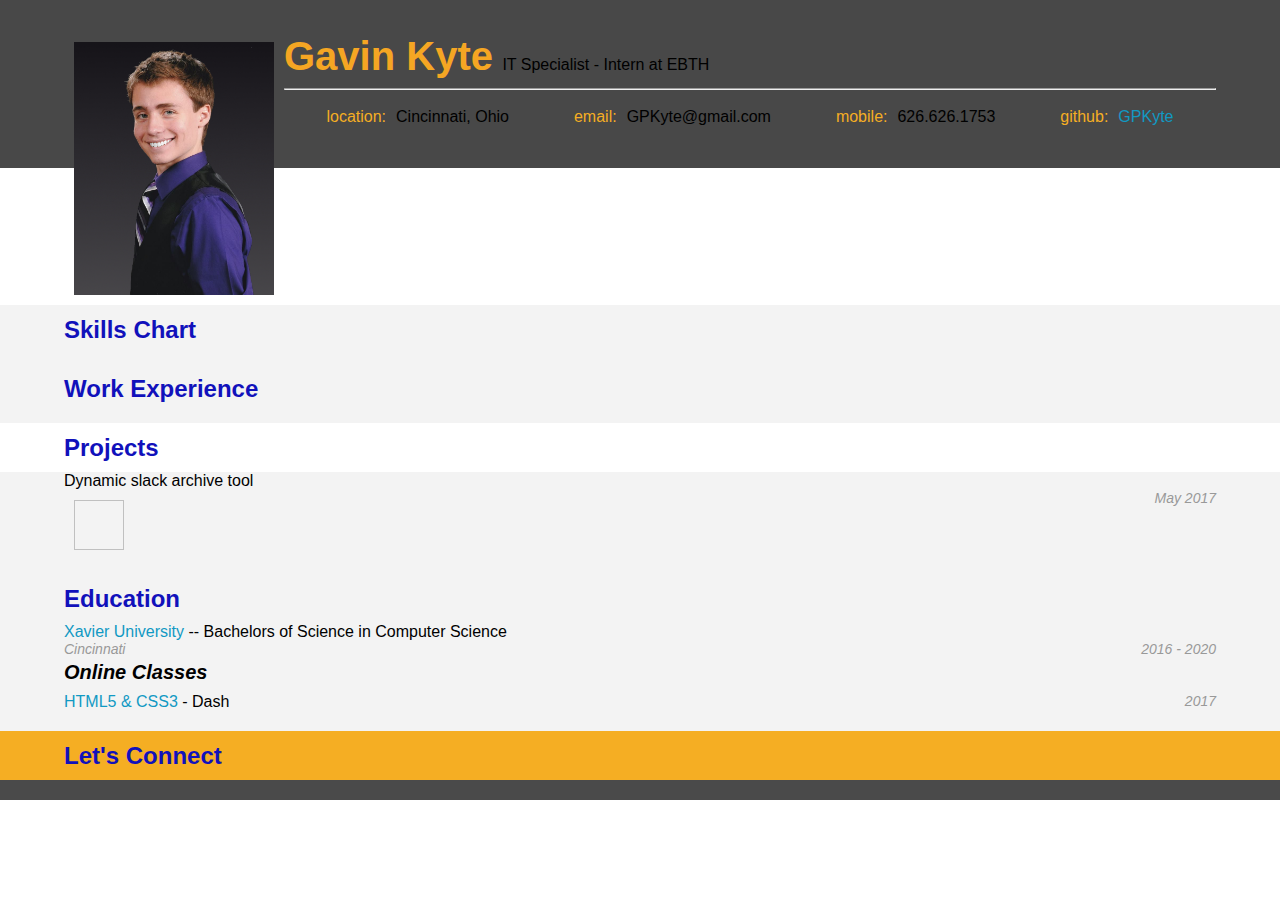
<file: index.html>
<!DOCTYPE html>
<html ng-app="buildResume">
<head>
  <meta charset="utf-8">
  <title>Gavin Kyte Resume</title>
  <link href="css/style.css" rel="stylesheet" type="text/css"/>
  <!--include AngularJS libriary-->
  <script src="js/shared/angular.min.js"></script>

  <meta name="viewport" content="width=device-width,initial-scale=1">
</head>
<body ng-app="app-builder">
  <div id="main" ng-controller="MainController">
    <div id="header" class="center-content">
      <bio-info info="bio"></bio-info>
    </div>

    <div id="skillsChart" class="gray">
      <h2>Skills Chart</h2>
    </div>

    <div id="workExperience" class="gray">
      <h2>Work Experience</h2>
    </div>

    <div id="projects">
      <h2>Projects</h2>
      <div class='project-entry gray' ng-repeat="project in project.projects">
        <project info="project"></project>
      </div>
    </div>

    <div id="education" class="gray">
      <h2>Education</h2>
      <div class="education-entry gray" ng-repeat="university in education.universities">
        <education info="university"></education>
      </div>

      <h3>Online Classes</h3>
      <div class="education-entry gray" ng-repeat="course in education.onlineCourses">
        <online-course info="course"></online-course>
      </div>
    </div>

    <div id="letsConnect" class="dark-gray">
      <h2 class="orange center-text">Let's Connect</h2>
      <ul id="footerContacts" class="flex-box">
      </ul>
    </div>
  </div>

  <!--modules-->
  <script src="js/app.js"></script>

  <!--controllers-->
  <script src="js/controllers/MainController.js"></script>

  <!--directives-->
  <script src="js/directives/bioInfo.js"></script>
  <script src="js/directives/onlineCourse.js"></script>
  <script src="js/directives/education.js"></script>
  <script src="js/directives/project.js"></script>

</body>
</html>
</file>
<file: css/style.css>
body,
div,
ul,
li,
p,
h1,
h2,
h3,
h4,
h5,
h6 {
  padding: 0;
  margin: 0;
  font-family: "Roboto", sans-serif;
}

.clear-fix {
  overflow: auto;
}

.education-entry,
.work-entry,
.project-entry {
  padding: 0 5%;
}

h1 {
  font-size: 40px;
  color: #f5a623;
  line-height: 48px;
  display: inline;
}

h2 {
  font-weight: bold;
  font-size: 24px;
  color: #11b;
  line-height: 29px;
  padding: 10px;
}

h3 {
  font-style: italic;
  font-size: 20px;
  color: #000;
  line-height: 22px;
}

h4 {
  font-weight: bold;
  font-size: 14px;
  color: #4a4a4a;
  line-height: 17px;
}

h2,
h3,
h4,
h5 {
  padding: 10px 5%;
}


.date-text {
  font-style: italic;
  font-size: 14px;
  color: #999;
  line-height: 16px;
  float: right;
}

.location-text {
  font-style: italic;
  font-size: 14px;
  color: #999;
  line-height: 16px;
  float: left;

}

p {
  font-size: 14px;
  color: #333;
  line-height: 21px;
}

a {
  color: #1199c3;
  text-decoration: none;
  margin-top: 10px;
  display: inline;
}

.welcome-message {
  font-style: italic;
  font-size: 18px;
  color: #f3f3f3;
  line-height: 28px;
}

#skills-h3 {
  color: #f5ae23;
  display: none;
}

.orange {
  background-color: #f5ae23;
}

.highlight {
  color: #f5ae23;
}

.white-text {
  font-weight: bold;
  color: #fff;
}

.gray {
  background-color: #f3f3f3;
  padding-bottom: 10px;
  clear: both;
}

.dark-gray {
  background-color: #4a4a4a;
}

/* TODO: Replace with image later */
#header {
  background-color: #484848;
}

.flex-box {
  display: -webkit-flex;
  display: flex;
  flex-direction: row;
  flex-wrap: wrap;
  justify-content: space-around;
  padding: 10px;
}

.flex-column {
  display: flex;
  flex-direction: column;
  flex-wrap: nowrap;
  padding: 10px;
}

.center-content {
  padding: 2.5% 5%;
}

ul {
  list-style-type: none;
}

.biopic {
  float: left;
  padding: 10px;
  width: 200px;
  display: none;
}

img {
  padding: 10px;
}
.preview {
  width: 50px;
  height: 50px;
}

span {
  padding: 5px;
}

#lets-connect {
  text-align: center;
}

/* Media queries to handle various device widths */

@media only screen and (max-width: 1024px) {
  #lets-connect {
    margin-top: 5%;
  }
}

@media only screen and (max-width:900px) {
  .biopic {
    width: 175px;
  }
}

@media only screen and (max-width: 750px) {
  #lets-connect {
    margin-top: 10%;
  }
  .biopic {
    width: 150px;
  }
  .welcome-message {
    display: none;
  }
}

#map {
  display: block;
  height: 100%;
  margin: 0 5%;
}

#mapDiv {
  height: 400px;
  width: 100%;
  padding-bottom: 5%;
}

@media only screen and (min-width: 750px) {
  #skills-h3,
  .biopic {
    display: block;
  }
}
</file>
